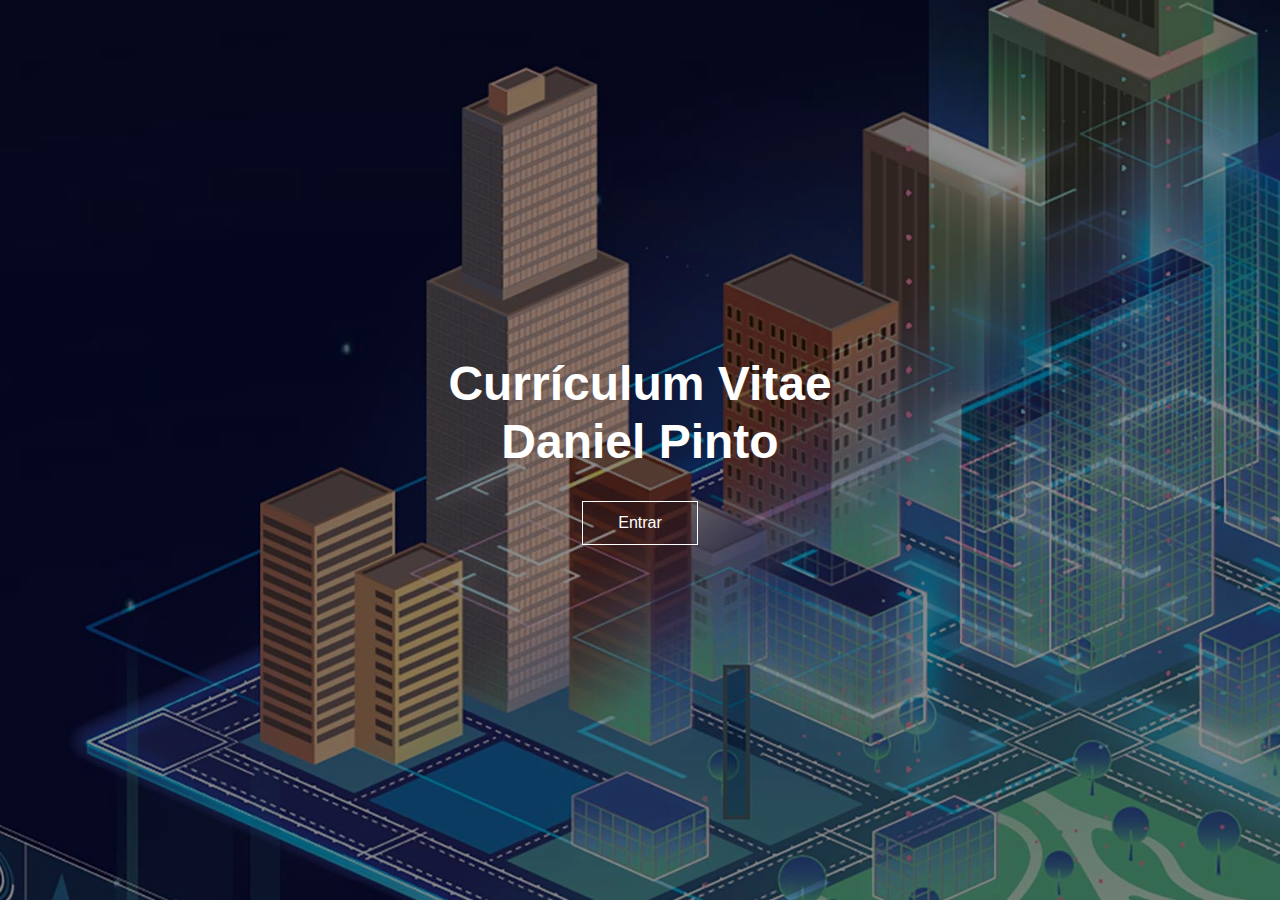
<file: index.html>
<!DOCTYPE html>
<html lang="pt">
<head>
  <meta charset="UTF-8">
  <title>Currículum Vitae – Daniel Pinto</title>
  <meta name="viewport" content="width=device-width, initial-scale=1.0">

  <style>
    /* RESET */
    * {
      margin: 0;
      padding: 0;
      box-sizing: border-box;
      font-family: Arial, Helvetica, sans-serif;
    }

    html, body {
      height: 100%;
      overflow: hidden;
    }

    /* CAPA */
    .cover {
      position: fixed;
      inset: 0;
      background: black;
      overflow: hidden;
      z-index: 9999;
      transition: transform 1s ease-in-out;
    }

    /* ANIMAÇÃO PARA CIMA */
    .cover.hide {
      transform: translateY(-100%);
    }

    /* IMAGEM FULLSCREEN */
    .cover img {
      position: absolute;
      inset: 0;
      width: 100%;
      height: 100%;
      object-fit: cover;
    }

    /* CONTEÚDO SOBRE A IMAGEM */
    .cover-content {
      position: relative;
      z-index: 2;
      height: 100%;
      display: flex;
      flex-direction: column;
      justify-content: center;
      align-items: center;
      text-align: center;
      color: white;
      background: rgba(0, 0, 0, 0.45);
      padding: 40px;
    }

    .cover-content h1 {
      font-size: 3rem;
      margin-bottom: 30px;
      line-height: 1.2;
    }

    .cover-content button {
      padding: 12px 35px;
      font-size: 1rem;
      background: transparent;
      color: white;
      border: 1px solid white;
      cursor: pointer;
      transition: background 0.3s, color 0.3s;
    }

    .cover-content button:hover {
      background: white;
      color: black;
    }
  </style>
</head>

<body>

  <!-- CAPA -->
  <div class="cover" id="cover">
    <!-- ALTERA O CAMINHO SE NECESSÁRIO -->
    <img src="Imagens/Digital.jpg" alt="Imagem de capa">

    <div class="cover-content">
      <h1>Currículum Vitae<br>Daniel Pinto</h1>
      <button onclick="entrar()">Entrar</button>
    </div>
  </div>

  <script>
    function entrar() {3

      
      const cover = document.getElementById('cover');
      cover.classList.add('hide');

      /* espera a animação acabar e depois muda de página */
      setTimeout(() => {
        window.location.href = "Inicio .html";
      }, 1000); // TEMPO = transition do CSS
    }
  </script>

</body>
</html>
</file>
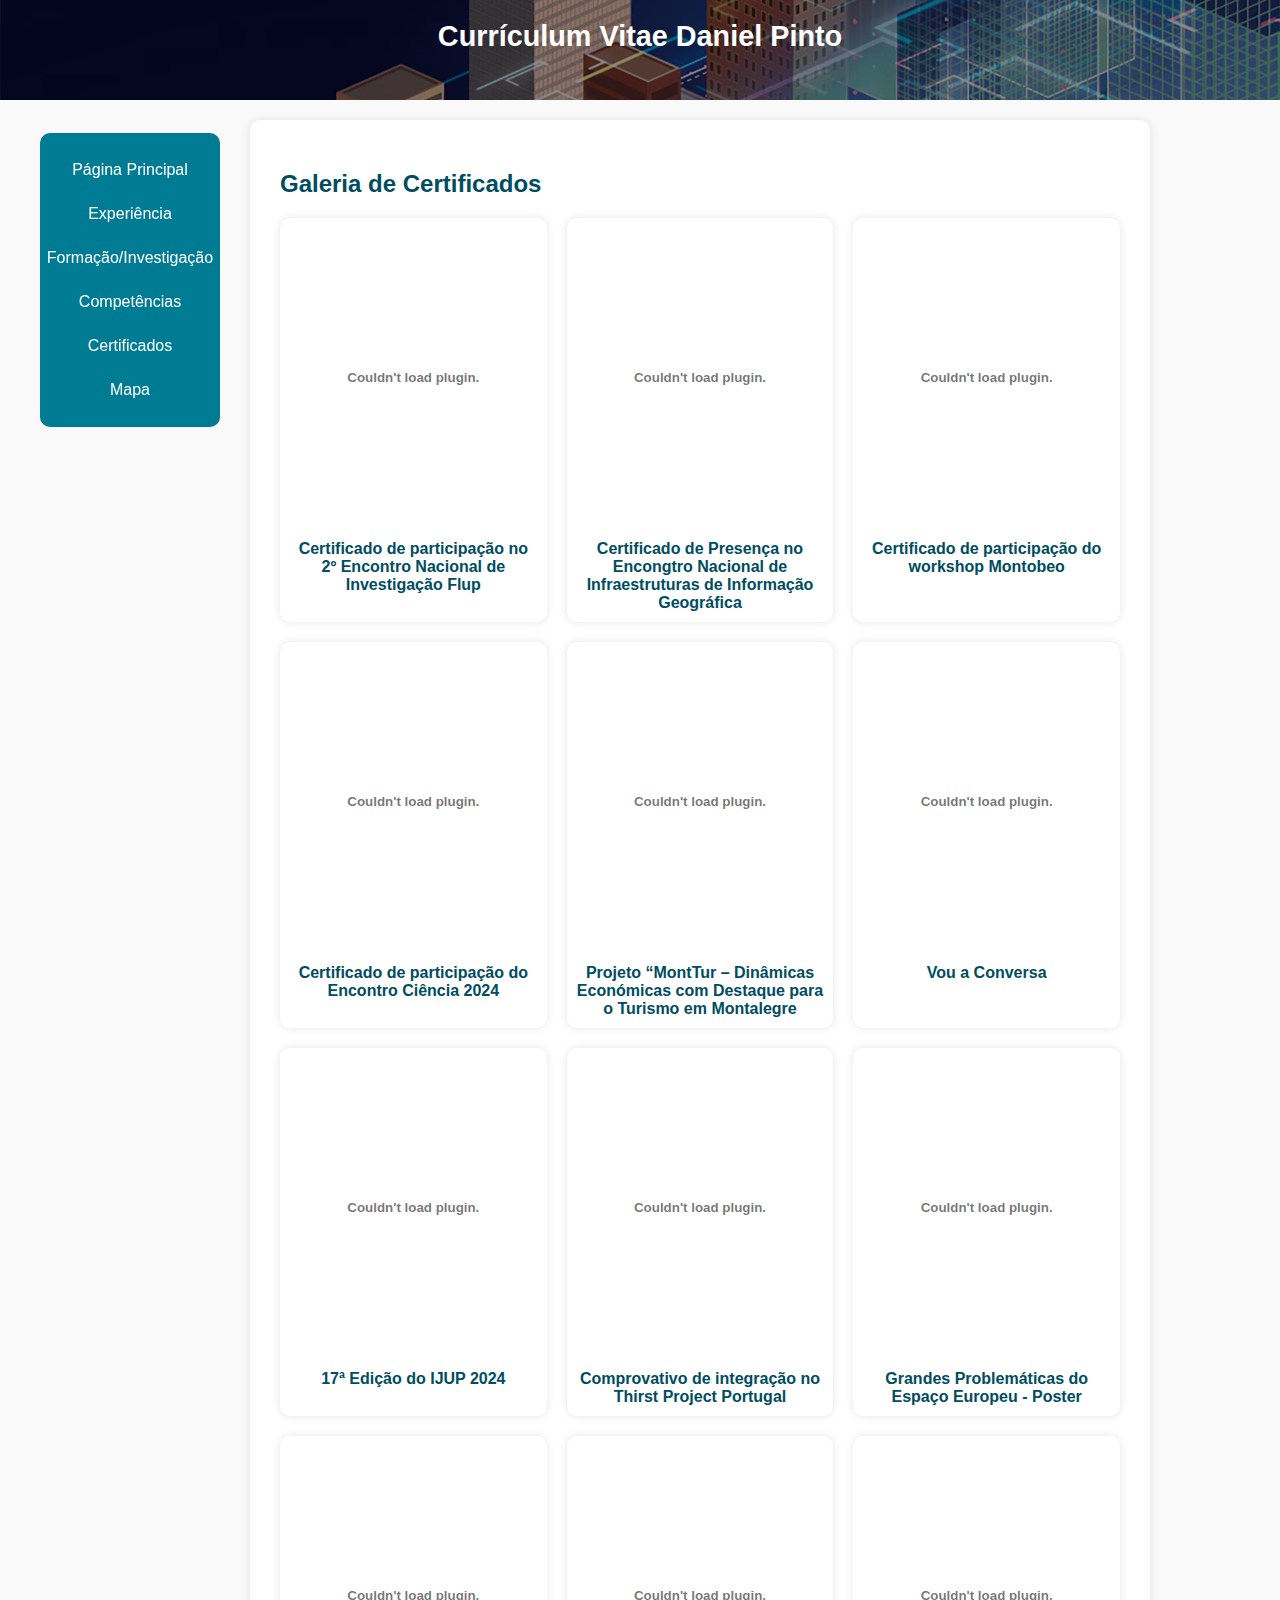
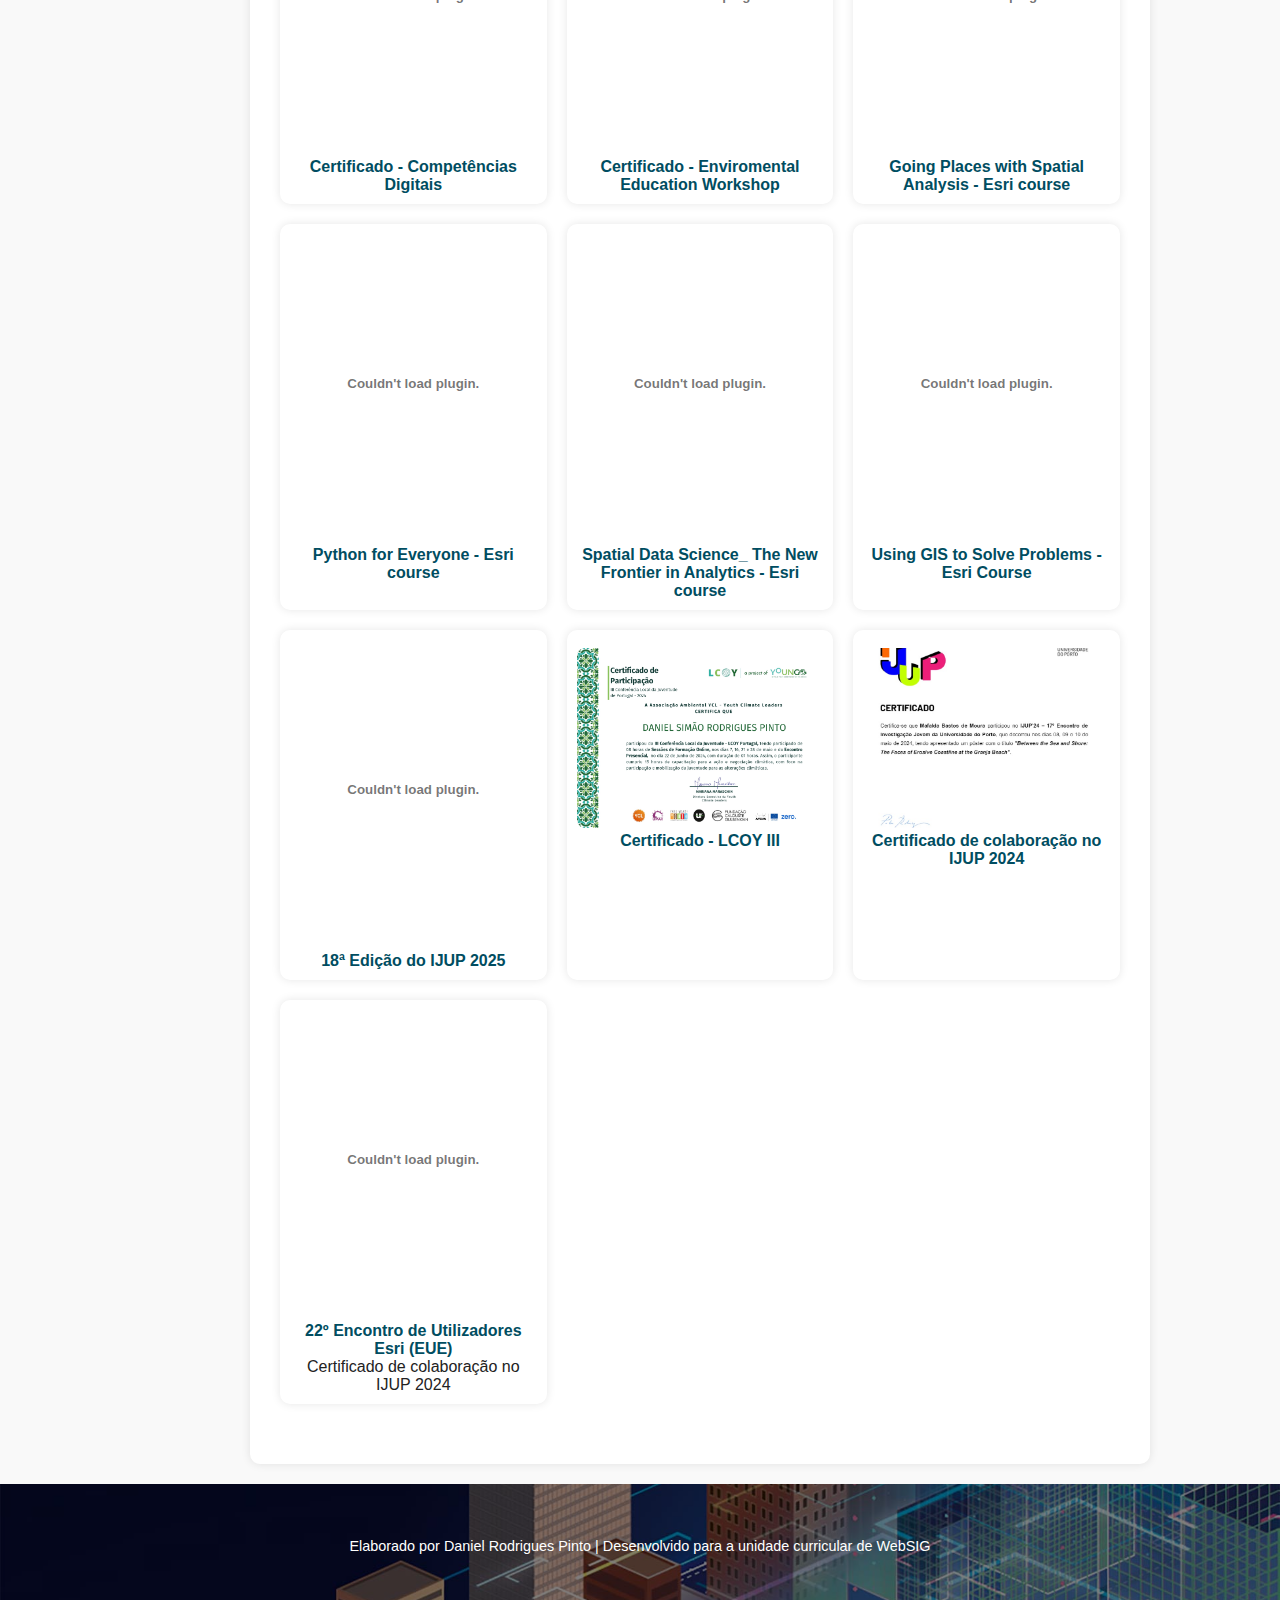
<file: Certificados.html>
<!DOCTYPE html>
<html lang="pt">
<head>
  <meta charset="UTF-8">
  <meta name="viewport" content="width=device-width, initial-scale=1.0">
  <title>Certificados - Daniel Pinto</title>
  <link rel="stylesheet" href="style.css">
  <style>
    .galeria {
      display: grid;
      grid-template-columns: repeat(auto-fit, minmax(250px, 1fr));
      gap: 20px;
      margin-top: 20px;
    }
    .galeria-item {
      background: #ffffff;
      border-radius: 10px;
      box-shadow: 0 0 10px rgba(0,0,0,0.1);
      padding: 10px;
      text-align: center;
      transition: transform 0.2s ease-in-out;
    }
    .galeria-item:hover {
      transform: scale(1.03);
    }
    .galeria-item img {
      width: 100%;
      border-radius: 8px;
      height: 180px;
      object-fit: cover;
    }
    .galeria-item a {
      text-decoration: none;
      color: #004d61;
      font-weight: bold;
      display: block;
      margin-top: 8px;
    }
  </style>
</head>
<body>
  <header>
    <h1>Currículum Vitae Daniel Pinto</h1>
    <nav>
      <ul>
        <li><a href="Inicio .html">Página Principal</a></li>
        <li><a href="experiencia.html">Experiência</a></li>
        <li><a href="formacao.html">Formação/Investigação</a></li>
        <li><a href="competencias.html">Competências</a></li>
        <li><a href="certificados.html" class="active">Certificados</a></li>
        <li><a href="Mapa.html">Mapa</a></li>
      </ul>
    </nav>
  </header>

  <main>
    <h2>Galeria de Certificados</h2>

    <section class="galeria">
      <div class="galeria-item">
          <embed src="Certificados/2024EIFLUP_CertificadoParticipacao-workshop_DanielPinto.pdf" type="application/pdf" width="100%" height="300px">
          <a href="Certificados/2024EIFLUP_CertificadoParticipacao-workshop_DanielPinto.pdf" target="_blank">Certificado de participação no 2º Encontro Nacional de Investigação Flup</a>
        </a>
      </div>
            <div class="galeria-item">
          <embed src="Certificados/37 Daniel Pinto_signed.pdf" type="application/pdf" width="100%" height="300px">
          <a href="Certificados/37 Daniel Pinto_signed.pdf" target="_blank">Certificado de Presença no Encongtro Nacional de Infraestruturas de Informação Geográfica</a>
        </a>
      </div>
            <div class="galeria-item">
          <embed src="Certificados/certif_montobeo_ws Daniel Pinto.pdf" type="application/pdf" width="100%" height="300px">
          <a href="Certificados/certif_montobeo_ws Daniel Pinto.pdf" target="_blank">Certificado de participação do workshop Montobeo</a>
        </a>
      </div>
            <div class="galeria-item">
          <embed src="Certificados/Certificado Ciência 2024.pdf" type="application/pdf" width="100%" height="300px">
          <a href="Certificados/Certificado Ciência 2024.pdf" target="_blank">Certificado de participação do Encontro Ciência 2024</a>
        </a>
      </div>
            <div class="galeria-item">
          <embed src="Certificados/Certificado sexta 13.pdf" type="application/pdf" width="100%" height="300px">
          <a href="Certificados/Certificado sexta 13.pdf" target="_blank">Projeto “MontTur – Dinâmicas Económicas com Destaque para o Turismo em Montalegre</a>
        </a>
      </div>
            <div class="galeria-item">
          <embed src="Certificados/certificado VOU.pdf" type="application/pdf" width="100%" height="300px">
          <a href="Certificados/certificado VOU.pdf" target="_blank">Vou a Conversa</a>
        </a>
      </div>
            <div class="galeria-item">
          <embed src="Certificados/certificate.pdf" type="application/pdf" width="100%" height="300px">
          <a href="Certificados/certificate.pdf" target="_blank">17ª Edição do IJUP 2024</a>
          </a>
      </div>
            <div class="galeria-item">
          <embed src="Certificados/Daniel Simão Rodrigues Pinto Comprovativo de Integração thirst project.pdf" type="application/pdf" width="100%" height="300px">
          <a href="Certificados/Daniel Simão Rodrigues Pinto Comprovativo de Integração thirst project.pdf" target="_blank">Comprovativo de integração no Thirst Project Portugal</a>
        </a>
      </div>
            <div class="galeria-item">
          <embed src="Certificados/Daniel Simão R. Pinto, poster.pdf" type="application/pdf" width="100%" height="300px">
          <a href="Certificados/Daniel Simão R. Pinto, poster.pdf" target="_blank">Grandes Problemáticas do Espaço Europeu - Poster</a>
        </a>
      </div>
            <div class="galeria-item">
          <embed src="Certificados/Digital competences report.pdf" type="application/pdf" width="100%" height="300px">
          <a href="Certificados/Digital competences report.pdf" target="_blank">Certificado - Competências Digitais</a>
        </a>
      </div>
            <div class="galeria-item">
          <embed src="Certificados/EE-workshop-D.Pinto.pdf" type="application/pdf" width="100%" height="300px">
          <a href="Certificados/EE-workshop-D.Pinto.pdf" target="_blank">Certificado - Enviromental Education Workshop</a>
        </a>
      </div>
            <div class="galeria-item">
          <embed src="Certificados/Going Places with Spatial Analysis_Certificate_03162025.pdf" type="application/pdf" width="100%" height="300px">
          <a href="Certificados/Going Places with Spatial Analysis_Certificate_03162025.pdf" target="_blank">Going Places with Spatial Analysis - Esri course</a>
        </a>
      </div>
            <div class="galeria-item">
          <embed src="Certificados/Python for Everyone_Certificate_01042025.pdf" type="application/pdf" width="100%" height="300px">
          <a href="Certificados/Python for Everyone_Certificate_01042025.pdf" target="_blank">Python for Everyone - Esri course</a>
        </a>
      </div>
            <div class="galeria-item">
          <embed src="Certificados/Spatial Data Science_ The New Frontier in Analytics_Certificate_10142024.pdf" type="application/pdf" width="100%" height="300px">
          <a href="Certificados/Spatial Data Science_ The New Frontier in Analytics_Certificate_10142024.pdf" target="_blank">Spatial Data Science_ The New Frontier in Analytics - Esri course</a>
        </a>
      </div>
            <div class="galeria-item">
          <embed src="Certificados/Using GIS to Solve Problems_Certificate_01032025.pdf" type="application/pdf" width="100%" height="300px">
          <a href="Certificados/Using GIS to Solve Problems_Certificate_01032025.pdf" target="_blank">Using GIS to Solve Problems - Esri Course</a>
        </a>
      </div>
        <div class="galeria-item">
          <embed src="Certificados/ijup25.pdf" type="application/pdf" width="100%" height="300px">
          <a href="Certificados/ijup25.pdf" target="_blank">18ª Edição do IJUP 2025</a>
        </a>
      </div>

      <div class="galeria-item">
        <a href="Certificados/Certificado III LCOY _ DANIEL SIMÃO RODRIGUES PINTO_page-0001.jpg" target="_blank">
        <img src="Certificados/Certificado III LCOY _ DANIEL SIMÃO RODRIGUES PINTO_page-0001.jpg" alt="">
          <span>Certificado - LCOY III</span>
        </a>
      </div>
      <div class="galeria-item">
        <a href="Certificados/Certificado Mafalda IJUP.jpg" target="_blank">
        <img src="Certificados/Certificado Mafalda IJUP.jpg" alt="">
          <span>Certificado de colaboração no IJUP 2024</span>
        </a>
      </div>
       <div class="galeria-item">
       <embed src="Certificados/Certificado EUE 2025.pdf" type="application/pdf" width="100%" height="300px">
        <a href="Certificados/Certificado EUE 2025.pdf" target="_blank">22º Encontro de Utilizadores Esri (EUE)</a>
          <span>Certificado de colaboração no IJUP 2024</span>
        </a>
      </div>


    </section>
  </main>

  <footer>
    <p>Elaborado por Daniel Rodrigues Pinto | Desenvolvido para a unidade curricular de WebSIG</p>
  </footer>
</body>
</html>
</file>
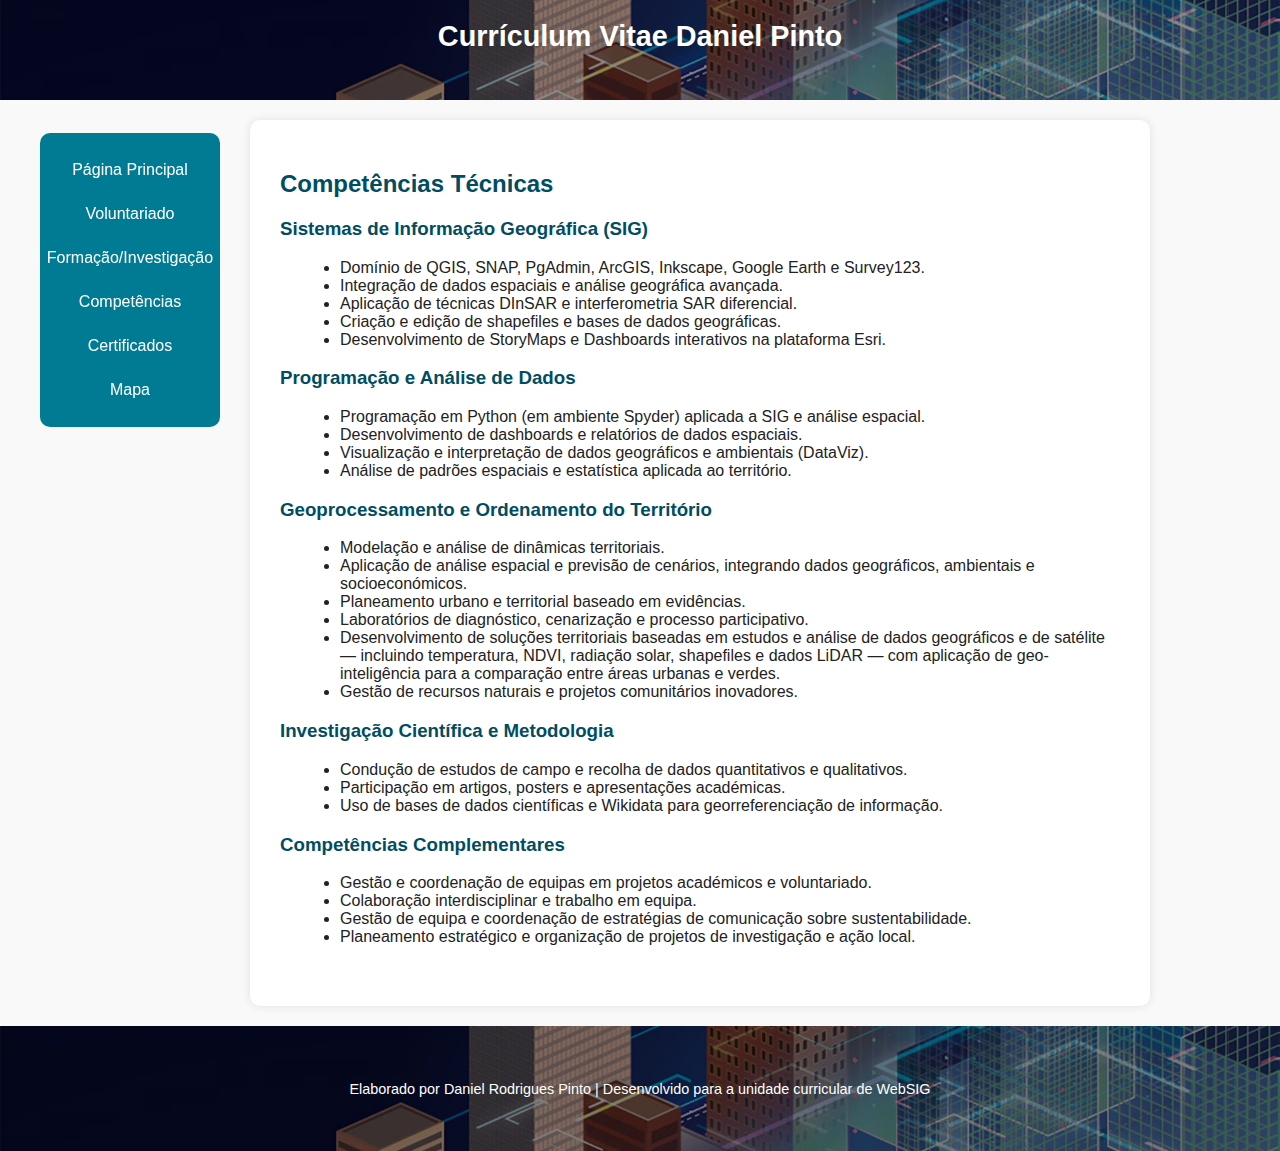
<file: competencias.html>
<!DOCTYPE html>
<html lang="pt">
<head>
  <meta charset="UTF-8">
  <meta name="viewport" content="width=device-width, initial-scale=1.0">
  <title>Competências - Daniel Pinto</title>
  <link rel="stylesheet" href="style.css">
</head>
<body>
  <header>
    <h1>Currículum Vitae Daniel Pinto</h1>
    <nav>
      <ul>
        <li><a href="Inicio .html">Página Principal</a></li>
        <li><a href="experiencia.html">Voluntariado</a></li>
        <li><a href="formacao.html">Formação/Investigação</a></li>
        <li><a href="competencias.html" class="active">Competências</a></li>
        <li><a href="Certificados.html">Certificados</a></li>
        <li><a href="Mapa.html">Mapa</a></li>
      </ul>
    </nav>
  </header>
  <main>
    <section>
      <h2>Competências Técnicas</h2>

      <h3>Sistemas de Informação Geográfica (SIG)</h3>
      <ul>
        <li>Domínio de QGIS, SNAP, PgAdmin, ArcGIS, Inkscape, Google Earth e Survey123.</li>
        <li>Integração de dados espaciais e análise geográfica avançada.</li>
        <li>Aplicação de técnicas DInSAR e interferometria SAR diferencial.</li>
        <li>Criação e edição de shapefiles e bases de dados geográficas.</li>
        <li>Desenvolvimento de StoryMaps e Dashboards interativos na plataforma Esri.</li>
      </ul>

      <h3>Programação e Análise de Dados</h3>
      <ul>
        <li>Programação em Python (em ambiente Spyder) aplicada a SIG e análise espacial.</li>
        <li>Desenvolvimento de dashboards e relatórios de dados espaciais.</li>
        <li>Visualização e interpretação de dados geográficos e ambientais (DataViz).</li>
        <li>Análise de padrões espaciais e estatística aplicada ao território.</li>
      </ul>

      <h3>Geoprocessamento e Ordenamento do Território</h3>
      <ul>
        <li>Modelação e análise de dinâmicas territoriais.</li>
        <li>Aplicação de análise espacial e previsão de cenários, integrando dados geográficos, ambientais e socioeconómicos.</li>
        <li>Planeamento urbano e territorial baseado em evidências.</li>
        <li>Laboratórios de diagnóstico, cenarização e processo participativo.</li>
        <li>Desenvolvimento de soluções territoriais baseadas em estudos e análise de dados geográficos e de satélite — incluindo temperatura, NDVI, radiação solar, shapefiles e dados LiDAR — com aplicação de geo-inteligência para a comparação entre áreas urbanas e verdes.</li>
        <li>Gestão de recursos naturais e projetos comunitários inovadores.</li>
      </ul>

      <h3>Investigação Científica e Metodologia</h3>
      <ul>
        <li>Condução de estudos de campo e recolha de dados quantitativos e qualitativos.</li>
        <li>Participação em artigos, posters e apresentações académicas.</li>
        <li>Uso de bases de dados científicas e Wikidata para georreferenciação de informação.</li>
      </ul>

      <h3>Competências Complementares</h3>
      <ul>
        <li>Gestão e coordenação de equipas em projetos académicos e voluntariado.</li>
        <li>Colaboração interdisciplinar e trabalho em equipa.</li>
        <li>Gestão de equipa e coordenação de estratégias de comunicação sobre sustentabilidade.</li>
        <li>Planeamento estratégico e organização de projetos de investigação e ação local.</li>
      </ul>
    </section>
  </main>
  <footer>
    <p>Elaborado por Daniel Rodrigues Pinto | Desenvolvido para a unidade curricular de WebSIG</p>
      </footer>
</html>
</file>
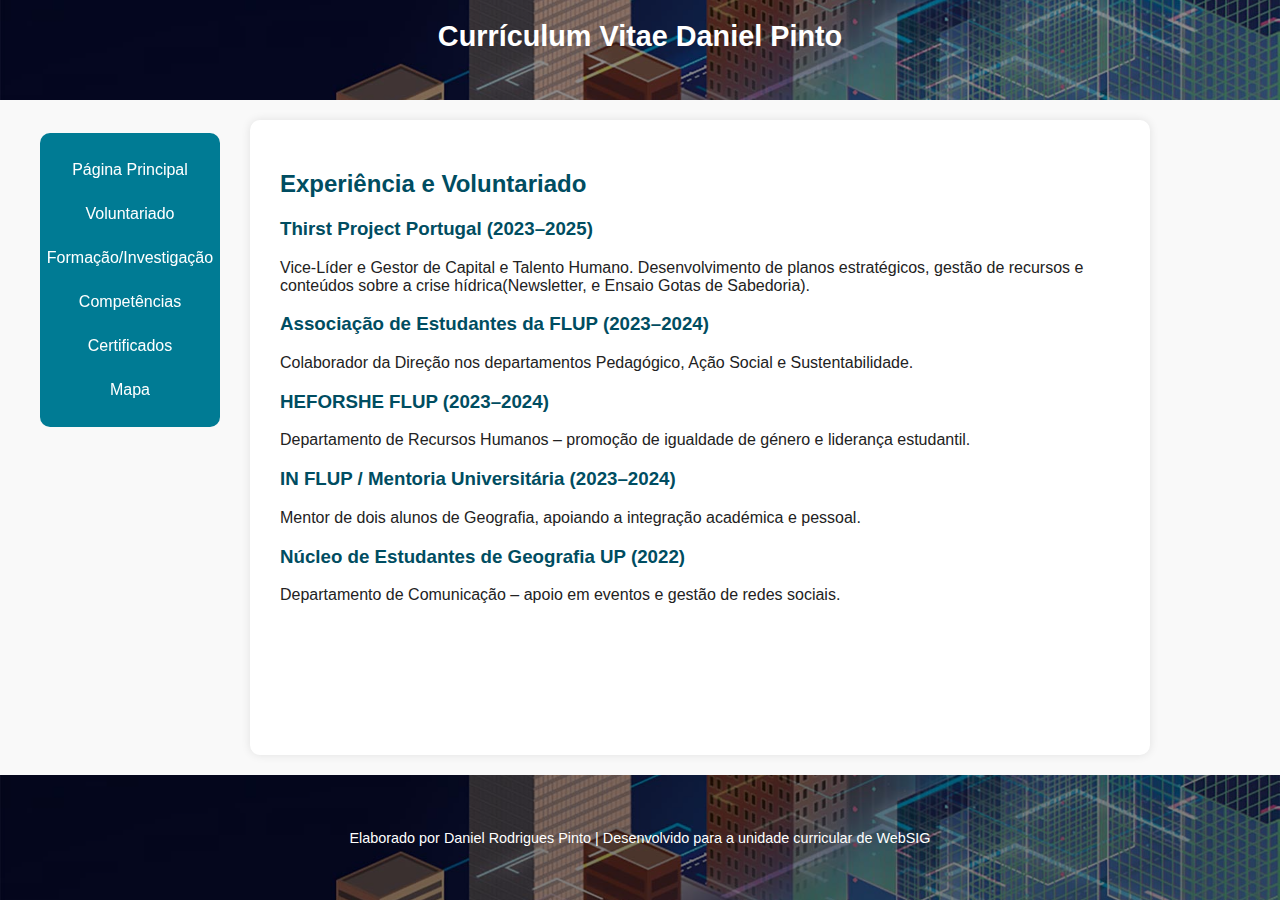
<file: experiencia.html>
<!DOCTYPE html>
<html lang="pt">
<head>
  <meta charset="UTF-8">
  <meta name="viewport" content="width=device-width, initial-scale=1.0">
  <title>Experiência Profissional - Daniel Pinto</title>
  <link rel="stylesheet" href="style.css">
</head>
<body>
  <header>
    <h1>Currículum Vitae Daniel Pinto</h1>
    <nav>
      <ul>
        <li><a href="Inicio .html">Página Principal</a></li>
        <li><a href="experiencia.html" class="active">Voluntariado</a></li>
        <li><a href="formacao.html">Formação/Investigação</a></li>
        <li><a href="competencias.html">Competências</a></li>
        <li><a href="Certificados.html">Certificados</a></li>
        <li><a href="Mapa.html">Mapa</a></li>
      </ul>
    </nav>
  </header>
  <main>
    <section>
      <h2>Experiência e Voluntariado</h2>
      <article>
        <h3>Thirst Project Portugal (2023–2025)</h3>
        <p>Vice-Líder e Gestor de Capital e Talento Humano. Desenvolvimento de planos estratégicos, gestão de recursos e conteúdos sobre a crise hídrica(Newsletter, e Ensaio Gotas de Sabedoria).</p>
      </article>
      <article>
        <h3>Associação de Estudantes da FLUP (2023–2024)</h3>
        <p>Colaborador da Direção nos departamentos Pedagógico, Ação Social e Sustentabilidade.</p>
      </article>
      <article>
        <h3>HEFORSHE FLUP (2023–2024)</h3>
        <p>Departamento de Recursos Humanos – promoção de igualdade de género e liderança estudantil.</p>
      </article>
      <article>
        <h3>IN FLUP / Mentoria Universitária (2023–2024)</h3>
        <p>Mentor de dois alunos de Geografia, apoiando a integração académica e pessoal.</p>
      </article>
      <article>
        <h3>Núcleo de Estudantes de Geografia UP (2022)</h3>
        <p>Departamento de Comunicação – apoio em eventos e gestão de redes sociais.</p>
      </article>
    </section>
  </main>
  <footer>
    <p>Elaborado por Daniel Rodrigues Pinto | Desenvolvido para a unidade curricular de WebSIG</p>
  </footer>
</body>
</html>
</file>
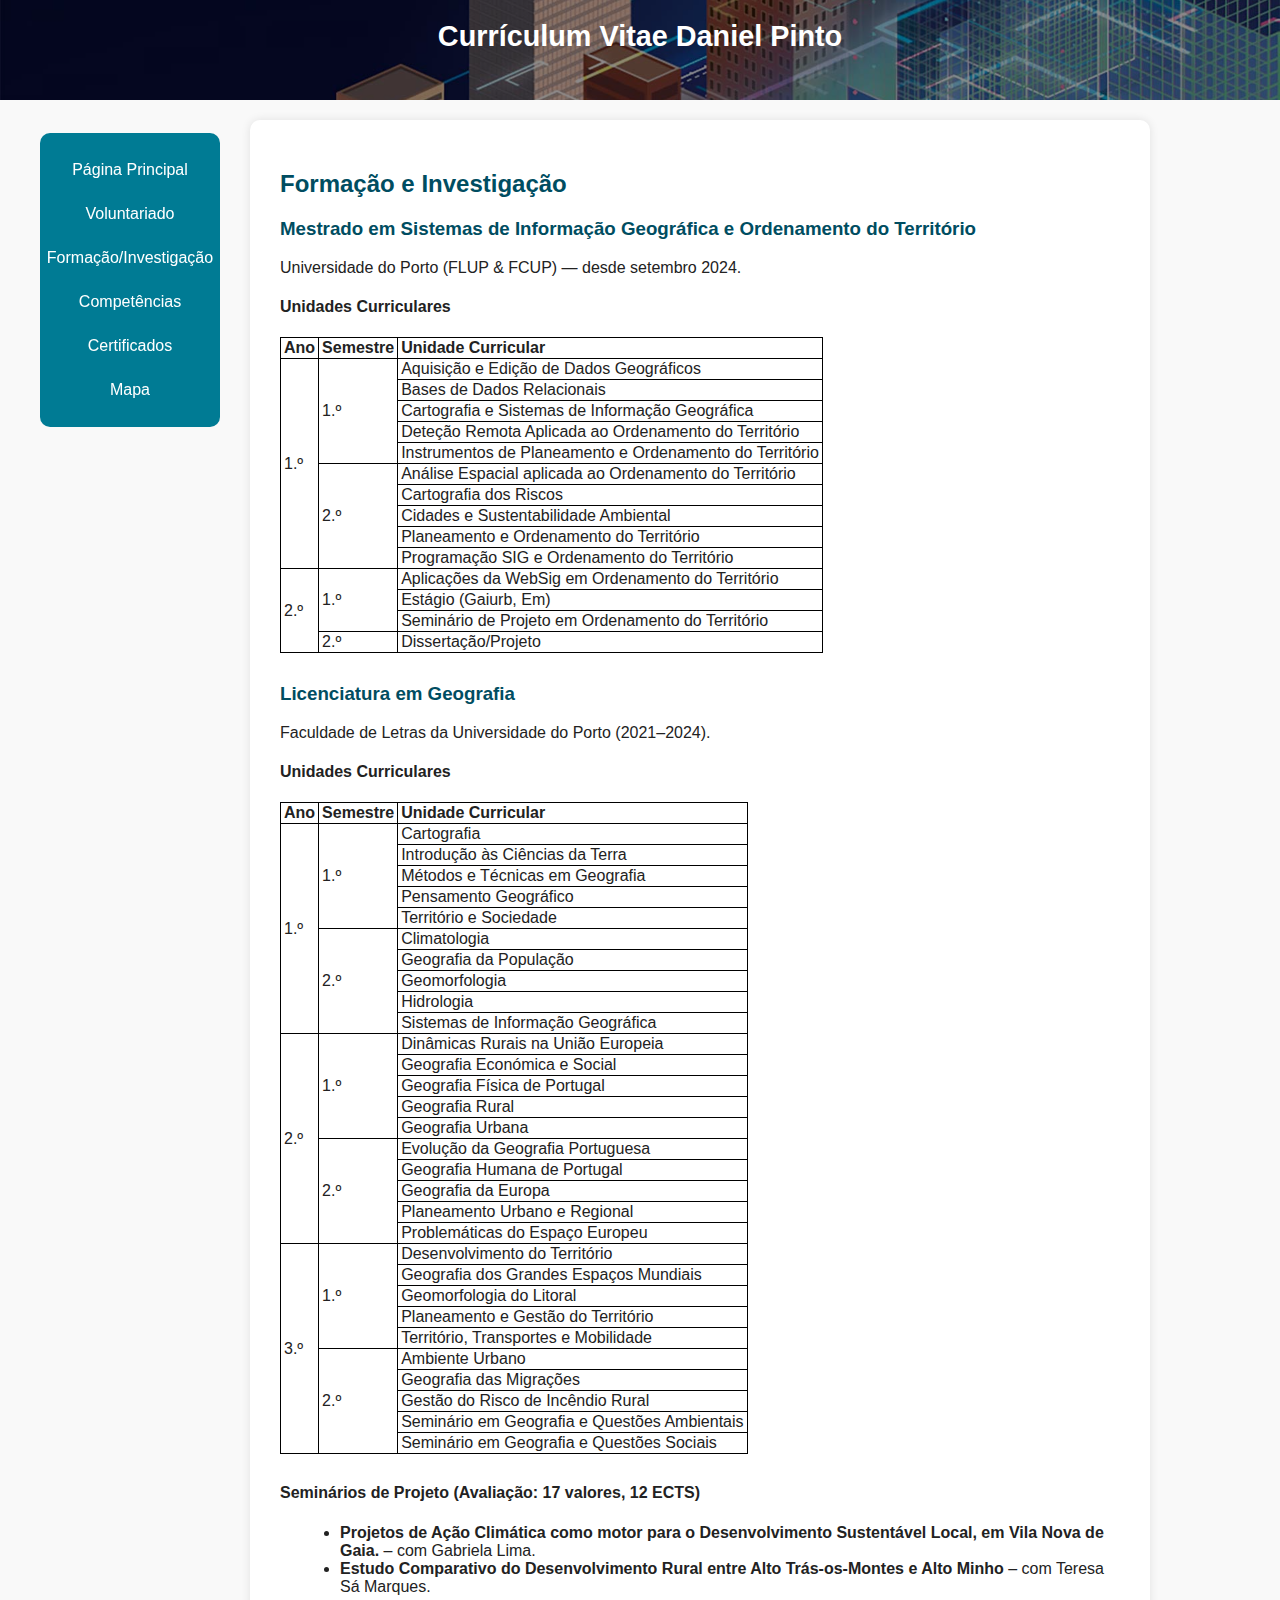
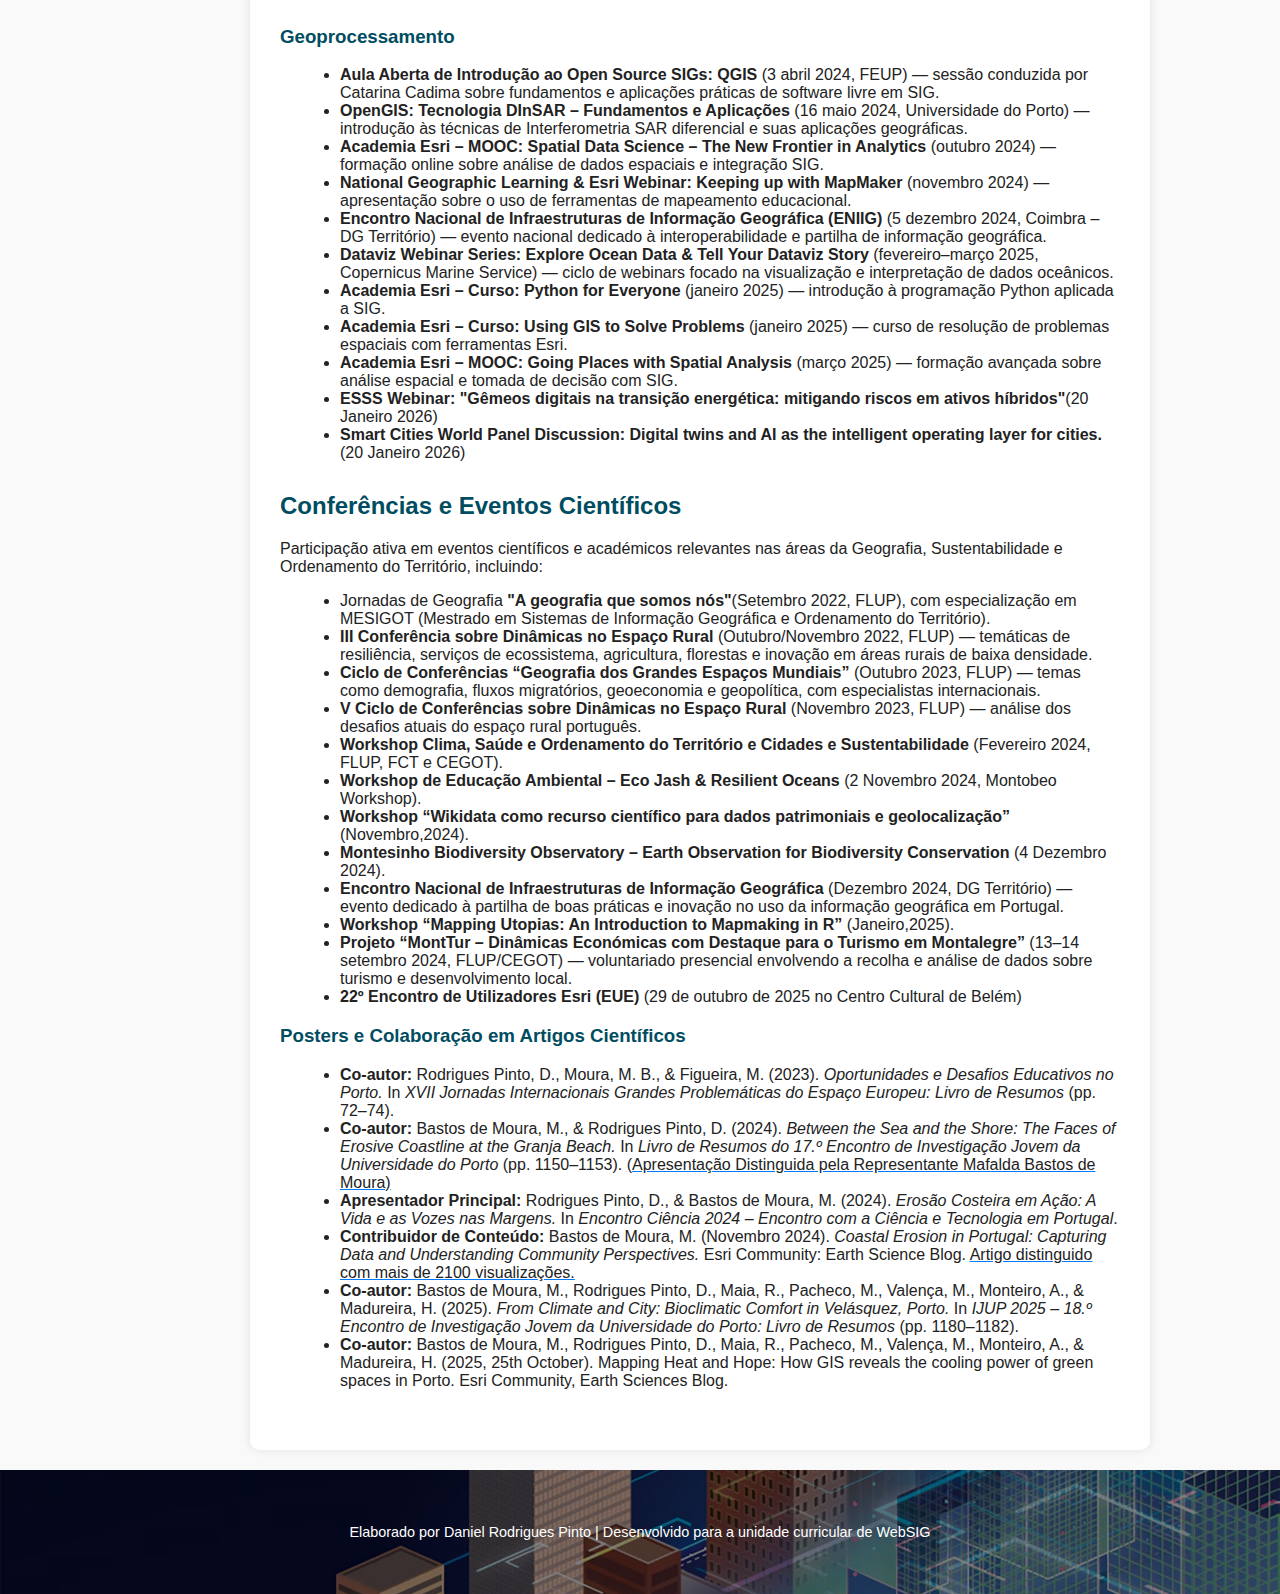
<file: formacao.html>
<!DOCTYPE html>
<html lang="pt">
<head>
  <meta charset="UTF-8">
  <meta name="viewport" content="width=device-width, initial-scale=1.0">
  <title>Formação - Daniel Pinto</title>
  <link rel="stylesheet" href="style.css">
</head>
<body>
  <header>
    <h1>Currículum Vitae Daniel Pinto</h1>
    <nav>
      <ul>
        <li><a href="Inicio .html">Página Principal</a></li>
        <li><a href="experiencia.html">Voluntariado</a></li>
        <li><a href="formacao.html" class="active">Formação/Investigação</a></li>
        <li><a href="competencias.html">Competências</a></li>
        <li><a href="Certificados.html">Certificados</a></li>
        <li><a href="Mapa.html">Mapa</a></li>
      </ul>
    </nav>
  </header>
  <main>
    <section>
      <h2>Formação e Investigação</h2>
      <article>
        <h3>Mestrado em Sistemas de Informação Geográfica e Ordenamento do Território</h3>
        <p>Universidade do Porto (FLUP & FCUP) — desde setembro 2024.</p>
        <section>
  <h4>Unidades Curriculares</h4>

  <table class="tabela-ucs">
    <thead>
      <tr>
        <th>Ano</th>
        <th>Semestre</th>
        <th>Unidade Curricular</th>
      </tr>
    </thead>
    <tbody>
      <!-- 1.º ANO -->
      <tr>
        <td rowspan="10">1.º</td>
        <td rowspan="5">1.º</td>
        <td>Aquisição e Edição de Dados Geográficos</td>
      </tr>
      <tr><td>Bases de Dados Relacionais</td></tr>
      <tr><td>Cartografia e Sistemas de Informação Geográfica</td></tr>
      <tr><td>Deteção Remota Aplicada ao Ordenamento do Território</td></tr>
      <tr><td>Instrumentos de Planeamento e Ordenamento do Território</td></tr>

      <tr>
        <td rowspan="5">2.º</td>
        <td>Análise Espacial aplicada ao Ordenamento do Território</td>
      </tr>
      <tr><td>Cartografia dos Riscos</td></tr>
      <tr><td>Cidades e Sustentabilidade Ambiental</td></tr>
      <tr><td>Planeamento e Ordenamento do Território</td></tr>
      <tr><td>Programação SIG e Ordenamento do Território</td></tr>

      <!-- 2.º ANO -->
      <tr>
        <td rowspan="4">2.º</td>
        <td rowspan="3">1.º</td>
        <td>Aplicações da WebSig em Ordenamento do Território</td>
      </tr>
      <tr><td>Estágio (Gaiurb, Em)</td></tr>
      <tr><td>Seminário de Projeto em Ordenamento do Território</td></tr>
      <tr>
        <td rowspan="1">2.º</td>
        <td>Dissertação/Projeto</td>
      </tr>

    </tbody>
  </table>

      </article>

      <article>
        <h3>Licenciatura em Geografia</h3>
        <p>Faculdade de Letras da Universidade do Porto (2021–2024).</p>
        <section>
  <section>
  <h4>Unidades Curriculares</h4>

  <table class="tabela-ucs">
    <thead>
      <tr>
        <th>Ano</th>
        <th>Semestre</th>
        <th>Unidade Curricular</th>
      </tr>
    </thead>
    <tbody>
      <!-- 1.º ANO -->
      <tr>
        <td rowspan="10">1.º</td>
        <td rowspan="5">1.º</td>
        <td>Cartografia</td>
      </tr>
      <tr><td>Introdução às Ciências da Terra</td></tr>
      <tr><td>Métodos e Técnicas em Geografia</td></tr>
      <tr><td>Pensamento Geográfico</td></tr>
      <tr><td>Território e Sociedade</td></tr>

      <tr>
        <td rowspan="5">2.º</td>
        <td>Climatologia</td>
      </tr>
      <tr><td>Geografia da População</td></tr>
      <tr><td>Geomorfologia</td></tr>
      <tr><td>Hidrologia</td></tr>
      <tr><td>Sistemas de Informação Geográfica</td></tr>

      <!-- 2.º ANO -->
      <tr>
        <td rowspan="10">2.º</td>
        <td rowspan="5">1.º</td>
        <td>Dinâmicas Rurais na União Europeia</td>
      </tr>
      <tr><td>Geografia Económica e Social</td></tr>
      <tr><td>Geografia Física de Portugal</td></tr>
      <tr><td>Geografia Rural</td></tr>
      <tr><td>Geografia Urbana</td></tr>

      <tr>
        <td rowspan="5">2.º</td>
        <td>Evolução da Geografia Portuguesa</td>
      </tr>
      <tr><td>Geografia Humana de Portugal</td></tr>
      <tr><td>Geografia da Europa</td></tr>
      <tr><td>Planeamento Urbano e Regional</td></tr>
      <tr><td>Problemáticas do Espaço Europeu</td></tr>

      <!-- 3.º ANO -->
      <tr>
        <td rowspan="10">3.º</td>
        <td rowspan="5">1.º</td>
        <td>Desenvolvimento do Território</td>
      </tr>
      <tr><td>Geografia dos Grandes Espaços Mundiais</td></tr>
      <tr><td>Geomorfologia do Litoral</td></tr>
      <tr><td>Planeamento e Gestão do Território</td></tr>
      <tr><td>Território, Transportes e Mobilidade</td></tr>

      <tr>
        <td rowspan="5">2.º</td>
        <td>Ambiente Urbano</td>
      </tr>
      <tr><td>Geografia das Migrações</td></tr>
      <tr><td>Gestão do Risco de Incêndio Rural</td></tr>
      <tr><td>Seminário em Geografia e Questões Ambientais</td></tr>
      <tr><td>Seminário em Geografia e Questões Sociais</td></tr>
    </tbody>
  </table>
</section>

</section>

        <section>
        <h4>Seminários de Projeto (Avaliação: 17 valores, 12 ECTS) </h4>
        <ul>
        <li>
          <strong>Projetos de Ação Climática como motor para o Desenvolvimento Sustentável Local, em Vila Nova de Gaia.</strong> – com Gabriela Lima.
        </li>
        <li>
          <strong>Estudo Comparativo do Desenvolvimento Rural entre Alto Trás-os-Montes e Alto Minho</strong> – com Teresa Sá Marques.
        </li>
    </ul>
</section>

      </article>
    </section>
    <section>

</section>
<section>
<h3>Geoprocessamento</h3>
  <ul>
    <li><strong>Aula Aberta de Introdução ao Open Source SIGs: QGIS</strong> (3 abril 2024, FEUP) — sessão conduzida por Catarina Cadima sobre fundamentos e aplicações práticas de software livre em SIG.</li>

    <li><strong>OpenGIS: Tecnologia DInSAR – Fundamentos e Aplicações</strong> (16 maio 2024, Universidade do Porto) — introdução às técnicas de Interferometria SAR diferencial e suas aplicações geográficas.</li>

    <li><strong>Academia Esri – MOOC: Spatial Data Science – The New Frontier in Analytics</strong> (outubro 2024) — formação online sobre análise de dados espaciais e integração SIG.</li>

    <li><strong>National Geographic Learning & Esri Webinar: Keeping up with MapMaker</strong> (novembro 2024) — apresentação sobre o uso de ferramentas de mapeamento educacional.</li>

    <li><strong>Encontro Nacional de Infraestruturas de Informação Geográfica (ENIIG)</strong> (5 dezembro 2024, Coimbra – DG Território) — evento nacional dedicado à interoperabilidade e partilha de informação geográfica.</li>

    <li><strong>Dataviz Webinar Series: Explore Ocean Data & Tell Your Dataviz Story</strong> (fevereiro–março 2025, Copernicus Marine Service) — ciclo de webinars focado na visualização e interpretação de dados oceânicos.</li>

    <li><strong>Academia Esri – Curso: Python for Everyone</strong> (janeiro 2025) — introdução à programação Python aplicada a SIG.</li>

    <li><strong>Academia Esri – Curso: Using GIS to Solve Problems</strong> (janeiro 2025) — curso de resolução de problemas espaciais com ferramentas Esri.</li>

    <li><strong>Academia Esri – MOOC: Going Places with Spatial Analysis</strong> (março 2025) — formação avançada sobre análise espacial e tomada de decisão com SIG.</li>
    
    <li><strong> ESSS Webinar: "Gêmeos digitais na transição energética: mitigando riscos em ativos híbridos"</strong>(20 Janeiro 2026)</li>

    <li><strong>Smart Cities World Panel Discussion: Digital twins and AI as the intelligent operating layer for cities.</strong>(20 Janeiro 2026)</li>
  </ul>
</section>
<section>
<h2>Conferências e Eventos Científicos</h2>
<p>Participação ativa em eventos científicos e académicos relevantes nas áreas da Geografia, Sustentabilidade e Ordenamento do Território, incluindo:</p>
<ul>
<li>Jornadas de Geografia <strong>"A geografia que somos nós"</strong>(Setembro 2022, FLUP), com especialização em MESIGOT (Mestrado em Sistemas de Informação Geográfica e Ordenamento do Território).</li>
<li><strong>III Conferência sobre Dinâmicas no Espaço Rural</strong> (Outubro/Novembro 2022, FLUP) — temáticas de resiliência, serviços de ecossistema, agricultura, florestas e inovação em áreas rurais de baixa densidade.</li>
<li><strong>Ciclo de Conferências “Geografia dos Grandes Espaços Mundiais”</strong> (Outubro 2023, FLUP) — temas como demografia, fluxos migratórios, geoeconomia e geopolítica, com especialistas internacionais.</li>
<li><strong>V Ciclo de Conferências sobre Dinâmicas no Espaço Rural</strong> (Novembro 2023, FLUP) — análise dos desafios atuais do espaço rural português.</li>
<li><strong>Workshop Clima, Saúde e Ordenamento do Território e Cidades e Sustentabilidade</strong> (Fevereiro 2024, FLUP, FCT e CEGOT).</li>
<li><strong>Workshop de Educação Ambiental – Eco Jash & Resilient Oceans</strong> (2 Novembro 2024, Montobeo Workshop).</li>
<li><strong>Workshop “Wikidata como recurso científico para dados patrimoniais e geolocalização”</strong> (Novembro,2024).</li>
<li><strong>Montesinho Biodiversity Observatory – Earth Observation for Biodiversity Conservation</strong> (4 Dezembro 2024).</li>
<li><strong>Encontro Nacional de Infraestruturas de Informação Geográfica</strong> (Dezembro 2024, DG Território) — evento dedicado à partilha de boas práticas e inovação no uso da informação geográfica em Portugal.</li>
<li><strong>Workshop “Mapping Utopias: An Introduction to Mapmaking in R”</strong> (Janeiro,2025).</li>
<li><strong>Projeto “MontTur – Dinâmicas Económicas com Destaque para o Turismo em Montalegre”</strong> (13–14 setembro 2024, FLUP/CEGOT) — voluntariado presencial envolvendo a recolha e análise de dados sobre turismo e desenvolvimento local.</li>
<li><strong>22º Encontro de Utilizadores Esri (EUE) </strong> (29 de outubro de 2025 no Centro Cultural de Belém)</li>


</ul>

  <h3>Posters e Colaboração em Artigos Científicos</h3>
  <ul>
    <li><strong>Co-autor:</strong> Rodrigues Pinto, D., Moura, M. B., & Figueira, M. (2023). <em>Oportunidades e Desafios Educativos no Porto.</em> In <em>XVII Jornadas Internacionais Grandes Problemáticas do Espaço Europeu: Livro de Resumos</em> (pp. 72–74).</li>

    <li><strong>Co-autor:</strong> Bastos de Moura, M., & Rodrigues Pinto, D. (2024). <em>Between the Sea and the Shore: The Faces of Erosive Coastline at the Granja Beach.</em> In <em>Livro de Resumos do 17.º Encontro de Investigação Jovem da Universidade do Porto</em> (pp. 1150–1153). <span class="destacado">(Apresentação Distinguida pela Representante Mafalda Bastos de Moura)</span></li>

    <li><strong>Apresentador Principal:</strong> Rodrigues Pinto, D., & Bastos de Moura, M. (2024). <em>Erosão Costeira em Ação: A Vida e as Vozes nas Margens.</em> In <em>Encontro Ciência 2024 – Encontro com a Ciência e Tecnologia em Portugal</em>.</li>

    <li><strong>Contribuidor de Conteúdo:</strong> Bastos de Moura, M. (Novembro 2024). <em>Coastal Erosion in Portugal: Capturing Data and Understanding Community Perspectives.</em> Esri Community: Earth Science Blog. <span class="destacado">Artigo distinguido com mais de 2100 visualizações.</span></li>

    <li><strong>Co-autor:</strong> Bastos de Moura, M., Rodrigues Pinto, D., Maia, R., Pacheco, M., Valença, M., Monteiro, A., & Madureira, H. (2025). <em>From Climate and City: Bioclimatic Comfort in Velásquez, Porto.</em> In <em>IJUP 2025 – 18.º Encontro de Investigação Jovem da Universidade do Porto: Livro de Resumos</em> (pp. 1180–1182).</li>
    <li><strong>Co-autor:</strong> Bastos de Moura, M., Rodrigues Pinto, D., Maia, R., Pacheco, M., Valença, M., Monteiro, A., & Madureira, H. (2025, 25th October). Mapping Heat and Hope: How GIS reveals the cooling power of green spaces in Porto. Esri Community, Earth Sciences Blog. <hrefhttps://community.esri.com/t5/earth-sciences-blog/mapping-heat-and-hope-how-gis-reveals-the-cooling/ba-p/1660762 </li>
  </ul>
</section>
</ul>
</section>
  </main>
  <footer>
    <p>Elaborado por Daniel Rodrigues Pinto | Desenvolvido para a unidade curricular de WebSIG</p>
  </footer>
</body>
</html>
</file>
<file: style.css>
body {
  font-family: 'Segoe UI', Tahoma, sans-serif;
  margin: 0;
  padding: 0;
  background-color: #f9f9f9;
  color: #222;
  display: flex;
  flex-direction: column;
  min-height: 100vh;
 
}
header {
  background-color: #004d61;
  color: white;
  padding: 20px;
  position: fixed;  
  top: 0;
  left: 0;
  width: 100%;
  box-sizing: border-box;
  text-align: center;
  z-index: 2000;
}
header h1 {
  margin: 0;
  font-size: 1.8em;
  z-index: 1000;
}
nav {
  position: fixed;
  top: 80px;
  left: 20px;
  background-color: #007b94;
  border-radius: 10px;
  padding: 15px;
  width: 180px;
  box-sizing: border-box;
}
nav ul {
  list-style: none;
  margin: 0;
  padding: 0;
  display: flex;
  flex-direction: column;
  align-items: center;
}
nav ul li {
  margin: 8px 0;
}
nav ul li a {
  color: white;
  text-decoration: none;
  padding: 5px 10px;
  border-radius: 4px;
  display: block;
  text-align: center;
}
main {
  flex: 1;
  width: 75%;
  max-width: 900px;
  margin: 120px auto 20px 250px;
  padding: 30px;
  background: white;
  border-radius: 10px;
  box-shadow: 0 0 10px rgba(0, 0, 0, 0.1);
  text-align: left;
  box-sizing: border-box;
}
section {
  margin-bottom: 30px;
}
h2,
h3 {
  color: #004d61;
}
ul {
  margin-left: 20px;
}
.profile-img {
  width: 160px;
  height: 160px;
  border-radius: 50%;
  float: left;
  margin-right: 20px;
  object-fit: cover;
}
.contactos ul {
  list-style: none;
  padding: 0;
}
footer {
  background-color: #004d61;
  color: white;
  text-align: center;
  padding: 15px;
  flex-shrink: 0;
  width: 100%;
  font-size: 0.9em;
  box-sizing: border-box;
}
@media (max-width: 700px) {
  nav {
    position: static;
    margin: 10px auto;
  }
  .profile-img {
    float: none;
    display: block;
    margin: 0 auto 15px;
  }
  main {
    width: 95%;
    margin: 10px auto;
  }
}
.destacado {
  text-decoration: underline;
  text-decoration-color: #007bff;
}

.sobre {
    display: flex;
    flex-direction: column;
    align-items:left;
    gap: 0px;
    padding: 0px;
    border: 1px solid transparent;
}
.sobre h2 {
    margin: 0 0 5px 0;
  }

.sobre p {
    margin: 0;
}

/* ===== Tabela de Unidades Curriculares ===== */
.tabela-ucs {
  width: auto;
  border-collapse: collapse;
  border: 1px solid #000;
  margin: 0 left; /* centra a tabela */
}

.tabela-ucs th,
.tabela-ucs td {
  border: 1px solid #000;
  padding: 1px 3px;
  white-space: nowrap;
  text-align: left;
}

/* ===== CORREÇÃO DEFINITIVA DO MAPA ===== */

/* A página pode fazer scroll */
html{
  margin: 0;
  padding: 0;
}

body {
  overflow-y: auto;     /* ⬅️ APENAS UM SCROLL */
}

/* Wrapper do mapa */
.map-wrapper {
  width: 100%;
  display: flex;
  justify-content: center;
  margin-bottom: 30px;
}

/* MAPA – nunca fullscreen forçado */
#map {
  width: 100% !important;
  max-width: 1100px;
  height: calc(100vh - 220px) !important;
  min-height: 500px;
  position: relative;
}

/* ===== ATIVAR SCROLL NO SITE ===== */

header {
  height: 100px;               /* ⬅️ USA A ALTURA ORIGINAL DO TEU SITE */
  background-image: url("Imagens/Digital.jpg");
  background-size: cover;
  background-position: center;
  background-repeat: no-repeat;

}

/* camada escura para legibilidade */
header::before {
  content: "";
  position: absolute;
  inset: 0;
  background: rgba(0, 0, 0, 0.45);
}

/* garante que texto fica por cima */
header * {
  position: relative;
  z-index: 1;
}

footer {
  background-image: url("Imagens/Digital.jpg");
  background-size: cover;
  background-position: center;
  background-repeat: no-repeat;

  color: white;
  padding: 40px 20px;
  position: relative;
}

footer::before {
  content: "";
  position: absolute;
  inset: 0;
  background: rgba(0,0,0,0.5);
}

footer * {
  position: relative;
  z-index: 1;
}
</file>
